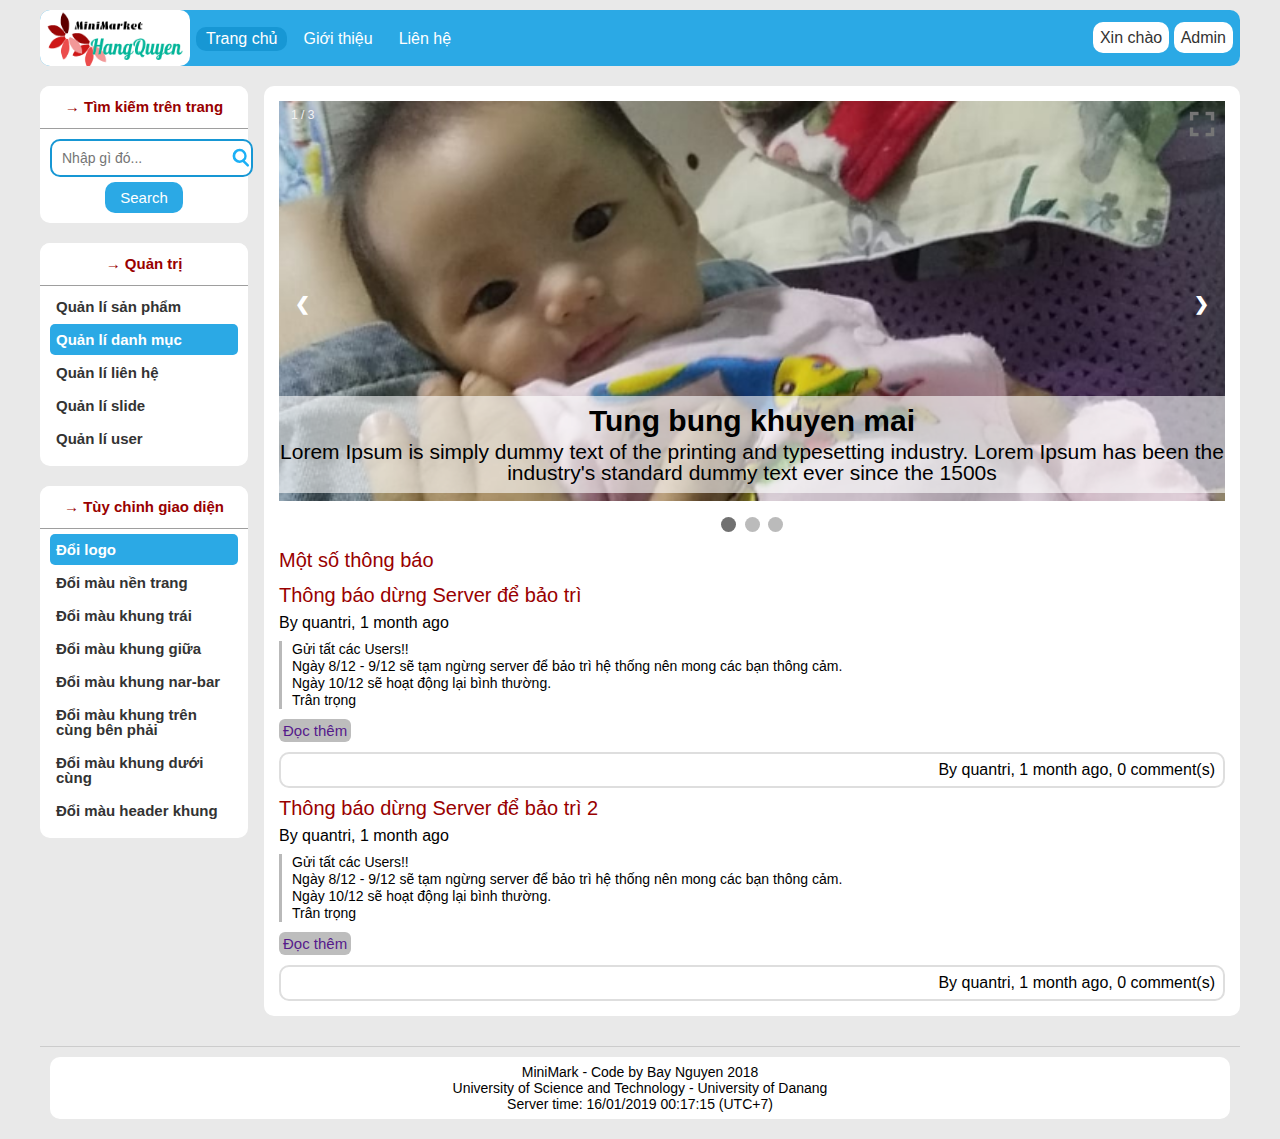
<file: index.html>
<!DOCTYPE html>
<html>
<head>
	<meta charset="utf-8">
	<title>Index</title>
	<meta name="viewport" content="width=device-width, initial-scale=1.0">
	<link rel="stylesheet" type="text/css" href="css/reset_css.css">
	<link rel="stylesheet" type="text/css" href="css/style.css">
	<link rel="stylesheet" type="text/css" href="css/style_index.css">
</head>
<body style="background: #e9e9e9 !important">
	<div class="container">
		<div class="header">
			<div class="nav_bar" style="background: #2ba9e5 !important">
				<a href="#"><img id="img_logo" src="images/logo_public.png" ></a>
				<div id="command_top">
					<a href="#" class="nav_bar_name active_menu">Trang chủ</a>
					<a href="#" class="nav_bar_name">Giới thiệu</a>
					<a href="#" class="nav_bar_name">Liên hệ</a>
				</div>	

				<div id="command_auth">
					<a href="#" class="hello">Xin chào</a>
					<a href="#" class="hello">Admin</a>
				</div>
			</div>
		</div>

		<div class="clr"></div>



		<div class="leftbar">
			<style type="text/css">
				.khung{
					background: white !important;
				}
				.muc_chinh{
					background: white !important;
				}
			</style>


			<!--BEGIN Thanh sidebar tim kiem -->
            <div class="khung">
				<div class="muc_chinh">
					<span>→ Tìm kiếm trên trang</span>
				</div>
				<div class="muc_phu">
					<form class="form_tk">
                        <input type="text" class="txt_field key" placeholder="Nhập gì đó..."/>
                        <input type="submit" value="Search" class="button"/>
                    </form>
				</div>
			</div>
			<!--ENDThanh sidebar tim kiem -->


			<div class="khung">
				<div class="muc_chinh">
					<span>→ Quản trị</span>
				</div>
				<div class="muc_phu">
					<ul>
						<li ><a>Quản lí sản phẩm </a></li>
						<li class="active"><a>Quản lí danh mục</a></li>
						<li><a>Quản lí liên hệ</a></li>
						<li><a>Quản lí slide</a></li>
						<li><a>Quản lí user</a></li>
					</ul>
				</div>
			</div>

			<div class="khung">
				<div class="muc_chinh">
					<span>→ Tùy chỉnh giao diện</span>
				</div>
				<div class="muc_phu">
					<ul>
						<li  class="active"><a>Đổi logo</a></li>
						<li><a>Đổi màu nền trang</a></li>
						<li><a>Đổi màu khung trái</a></li>
						<li><a>Đổi màu khung giữa</a></li>
						<li><a>Đổi màu khung nar-bar</a></li>
						<li><a>Đổi màu khung trên cùng bên phải</a></li>
						<li><a>Đổi màu khung dưới cùng</a></li>
						<li><a>Đổi màu header khung</a></li>
					</ul>
				</div>
			</div>
			
		</div>

		

		<div class="content" style="background: white !important">

			<!-- Slide Index-->

			<style>
				.mySlides {display: none; text-align: center;}
				img {vertical-align: middle;}

				/* Slideshow container */
				.slideshow-container {
					max-width: 1000px;
					position: relative;
					margin: auto;
					background: rgba(0,0,0,0.8);
				}

				/* Next & previous buttons */
				.prev, .next {
					cursor: pointer;
					position: absolute;
					top: 50%;
					width: auto;
					padding: 16px;
					margin-top: -22px;
					color: white;
					font-weight: bold;
					font-size: 18px;
					transition: 0.6s ease;
					border-radius: 0 3px 3px 0;
					user-select: none;
				}

				/* Position the "next button" to the right */
				.next {
					right: 0;
					border-radius: 3px 0 0 3px;
				}

				/* On hover, add a black background color with a little bit see-through */
				.prev:hover, .next:hover {
					background-color: rgba(0,0,0,0.8);
				}

				/* Caption text */
				.text {
							font-size: 21px;
							padding: 10px 0px;
							position: absolute;
							bottom: 8px;
							width: 100%;
							background: rgba(255,255,255,0.6);
							text-align: center;
				}

				.title_slide{
							font-size: 30px;
							font-weight: bold;
				}

				.desc_slide{
					margin-top: 5px;
				}

				.img_slide{
					max-height: 400px;
					min-height: 400px;
					max-width: 100%;
				}

				.full_slide{
							width: 42px;
							position: absolute;
							top: 2px;
							right: 2px;
				}

				/* Number text (1/3 etc) */
				.numbertext {
					color: #f2f2f2;
					font-size: 12px;
					padding: 8px 12px;
					position: absolute;
					top: 0;
				}

				/* The dots/bullets/indicators */
				.dot {
					cursor: pointer;
					height: 15px;
					width: 15px;
					margin: 0 2px;
					background-color: #bbb;
					border-radius: 50%;
					display: inline-block;
					transition: background-color 0.6s ease;
				}

				.active, .dot:hover {
					background-color: #717171;
				}

				/* Fading animation */
				.fade {
					-webkit-animation-name: fade;
					-webkit-animation-duration: 1.5s;
					animation-name: fade;
					animation-duration: 1.5s;
				}

				@-webkit-keyframes fade {
					from {opacity: .4} 
					to {opacity: 1}
				}

				@keyframes fade {
					from {opacity: .4} 
					to {opacity: 1}
				}

				/* On smaller screens, decrease text size */
				@media only screen and (max-width: 300px) {
					.prev, .next,.text {font-size: 11px}
				}
				</style>

				<div class="slideshow-container" id="slideshow">

						<div class="mySlides fade">
									<div class="numbertext">1 / 3</div>
									<img class="img_slide" src="images/sample_1.png" >
									<div class="text">
										<p class="title_slide">Tung bung khuyen mai</p>
											<p class="desc_slide">Lorem Ipsum is simply dummy text of the printing and typesetting industry. Lorem Ipsum has been the industry's standard dummy text ever since the 1500s</p>
									</div>
						</div>

						<div class="mySlides fade">
									<div class="numbertext">2 / 3</div>
									<img class="img_slide" src="images/sample_2.png" >
									<div class="text">
										<p class="title_slide">Tung bung khuyen mai</p>
										<p class="desc_slide">Lorem Ipsum is simply dummy text of the printing and typesetting industry. Lorem Ipsum has been the industry's standard dummy text ever since the 1500s</p>

									</div>
						</div>

						<div class="mySlides fade">
									<div class="numbertext">3 / 3</div>
									<img class="img_slide" src="images/sample_4.jpeg" >
									<div class="text">
										<p class="title_slide">Tung bung khuyen mai</p>
											<p class="desc_slide">Lorem Ipsum is simply dummy text of the printing and typesetting industry. Lorem Ipsum has been the industry's standard dummy text ever since the 1500s</p>
									</div>
						</div>

						<a class="prev" onclick="plusSlides(-1)">&#10094;</a>
						<a class="next" onclick="plusSlides(1)">&#10095;</a>
						<img class="full_slide" src="images/full_icon.png">
						
				</div>

				<br>

				<div style="text-align:center">
							<span class="dot" onclick="currentSlide(1)"></span> 
							<span class="dot" onclick="currentSlide(2)"></span> 
							<span class="dot" onclick="currentSlide(3)"></span> 
				</div>

				<script>

					// var slideIndex = 0;
					// showSlides();

					// function showSlides() {
					//   var i;
					//   var slides = document.getElementsByClassName("mySlides");
					//   for (i = 0; i < slides.length; i++) {
					//     slides[i].style.display = "none"; 
					//   }
					//   slideIndex++;
					//   if (slideIndex > slides.length) {slideIndex = 1} 
					//   slides[slideIndex-1].style.display = "block"; 
					//   setTimeout(showSlides, 100000); // Change image every 2 seconds
					// }

					var slideIndex = 1;
					showSlides(slideIndex);

					// Next/previous controls
					function plusSlides(n) {
						showSlides(slideIndex += n);
					}

					// Thumbnail image controls
					function currentSlide(n) {
						showSlides(slideIndex = n);
					}

					function showSlides(n) {
						var i;
						var slides = document.getElementsByClassName("mySlides");
						var dots = document.getElementsByClassName("dot");
						if (n > slides.length) {slideIndex = 1} 
						if (n < 1) {slideIndex = slides.length}
						for (i = 0; i < slides.length; i++) {
								slides[i].style.display = "none"; 
						}
						for (i = 0; i < dots.length; i++) {
								dots[i].className = dots[i].className.replace(" active", "");
						}
						slides[slideIndex-1].style.display = "block"; 
						dots[slideIndex-1].className += " active";
					}

				</script>
			
			<!-- Slide Index-->

			<h1>Một số thông báo</h1>
			<div class="item_thongbao">
				<p class="ten_thongbao">Thông báo dừng Server để bảo trì</p>
				<p class="tac_gia">By quantri, 1 month ago</p>
				<div class="content_thongbao">
					<p>Gửi tất các Users!!<br>
						Ngày 8/12 - 9/12 sẽ tạm ngừng server để bảo trì hệ thống nên mong các bạn thông cảm. <br>Ngày 10/12 sẽ hoạt động lại bình thường. <br>
					Trân trọng</p>
					<a href="">Đọc thêm</a>
				</div>
				<div class="mota_thongbao">
					<p>By quantri, 1 month ago, 0 comment(s)</p>
				</div>
			</div>

			<div class="item_thongbao">
				<p class="ten_thongbao">Thông báo dừng Server để bảo trì 2</p>
				<p class="tac_gia">By quantri, 1 month ago</p>
				<div class="content_thongbao">
					<p>Gửi tất các Users!!<br>
						Ngày 8/12 - 9/12 sẽ tạm ngừng server để bảo trì hệ thống nên mong các bạn thông cảm. <br>Ngày 10/12 sẽ hoạt động lại bình thường.<br>
					Trân trọng</p>
					<a href="">Đọc thêm</a>
				</div>
				<div class="mota_thongbao">
					<p>By quantri, 1 month ago, 0 comment(s)</p>
				</div>
			</div>


		</div>


		<div class="clr"></div>

		<div class="footer">
			<p style="background: white !important">MiniMark - Code by Bay Nguyen 2018<br>
				University of Science and Technology - University of Danang<br>
				Server time: 16/01/2019 00:17:15 (UTC+7)<br>
			</p>
		</div>


	</div>

</body>
</html>
</file>
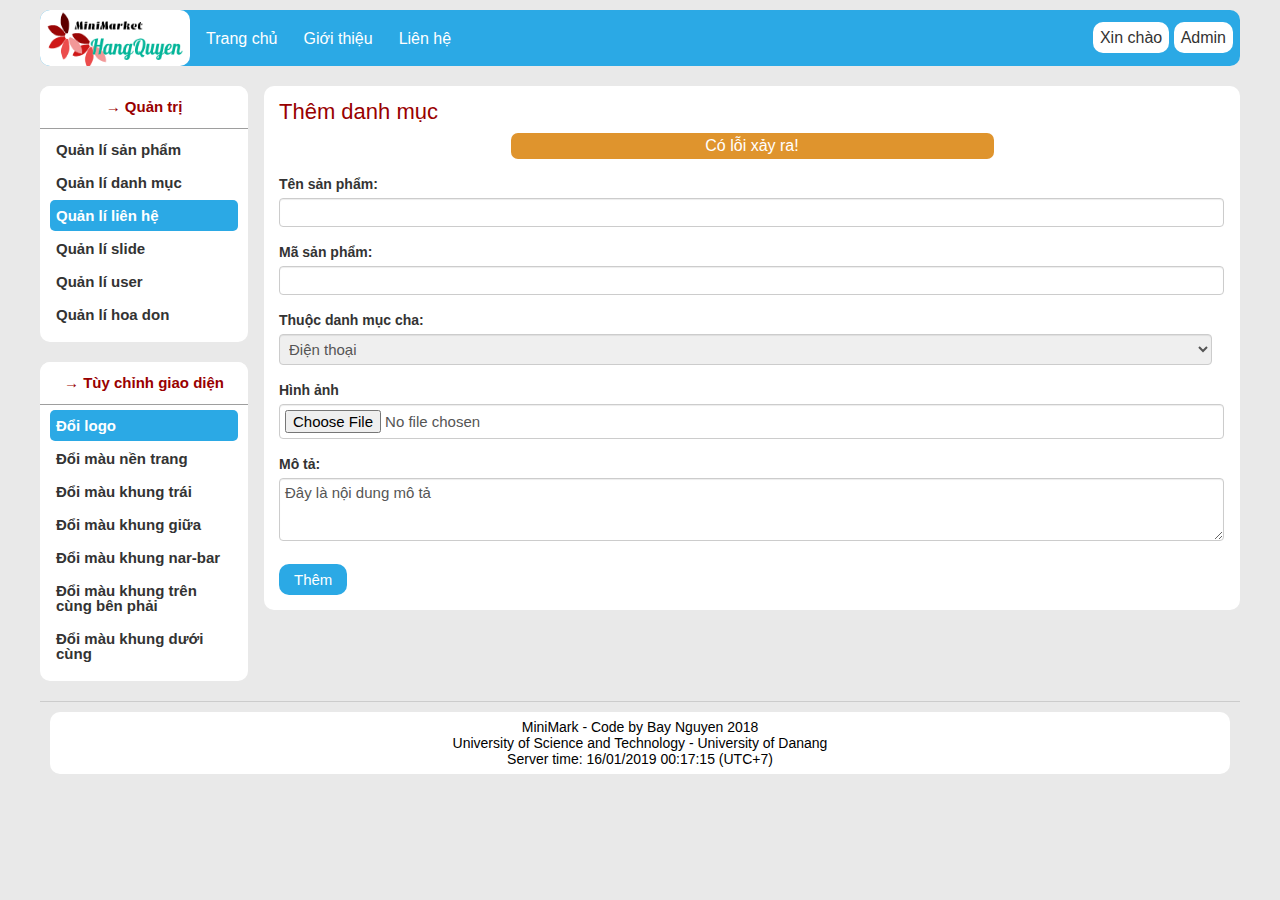
<file: add.html>
<!DOCTYPE html>
<html>
<head>
	<meta charset="utf-8">
	<title>Thêm</title>
	<meta name="viewport" content="width=device-width, initial-scale=1.0">
	<link rel="stylesheet" type="text/css" href="css/reset_css.css">
	<link rel="stylesheet" type="text/css" href="css/style.css">
	<link rel="stylesheet" type="text/css" href="css/style_add.css">
</head>
<body style="background: #e9e9e9 !important">
	<div class="container">
		<div class="header">
			<div class="nav_bar" style="background: #2ba9e5 !important">
				<a href="#"><img id="img_logo" src="images/logo_public.png" ></a>
				<div id="command_top">
					<a href="#" class="nav_bar_name">Trang chủ</a>
					<a href="#" class="nav_bar_name">Giới thiệu</a>
					<a href="#" class="nav_bar_name">Liên hệ</a>
				</div>	

				<div id="command_auth">
					<a href="#" class="hello">Xin chào</a>
					<a href="#" class="hello">Admin</a>
				</div>
			</div>
		</div>

		<!-- <div class="clr"></div> -->

		<div class="leftbar">
			<style type="text/css">
				.khung{
					background: white;
				}
				.muc_chinh{
					background: white;
				}
			</style>

			<div class="khung">
				<div class="muc_chinh">
					<span>→ Quản trị</span>
				</div>
				<div class="muc_phu">
					<ul>
						<li ><a>Quản lí sản phẩm </a></li>
						<li ><a>Quản lí danh mục</a></li>
						<li class="active"><a>Quản lí liên hệ</a></li>
						<li><a>Quản lí slide</a></li>
						<li><a>Quản lí user</a></li>
						<li><a>Quản lí hoa don</a></li>
					</ul>
				</div>
			</div>

			<div class="khung">
				<div class="muc_chinh">
					<span>→ Tùy chỉnh giao diện</span>
				</div>
				<div class="muc_phu">
					<ul>
						<li  class="active"><a>Đổi logo</a></li>
						<li><a>Đổi màu nền trang</a></li>
						<li><a>Đổi màu khung trái</a></li>
						<li><a>Đổi màu khung giữa</a></li>
						<li><a>Đổi màu khung nar-bar</a></li>
						<li><a>Đổi màu khung trên cùng bên phải</a></li>
						<li><a>Đổi màu khung dưới cùng</a></li>
					</ul>
				</div>
			</div>
			
		</div>



		<div class="content" style="background: white">
			<h1>Thêm danh mục</h1>

			<div class="msg">
				<p class="active">Có lỗi xảy ra!</p>
			</div>

			<form>
				<div class="item_data">
					<p>Tên sản phẩm:</p>
					<input type="text" name="tensp" class="txt_field">
				</div>
			
				<div class="item_data">
					<p>Mã sản phẩm:</p>
					<input type="text" name="masp" class="txt_field">
				</div>
		
				<div class="item_data">
					<p>Thuộc danh mục cha:</p>
					<select class="txt_field" name="catparent">
						<option>Điện thoại</option>
						<option>Máy tính bảng</option>
						<option>Laptop</option>
					</select>
				</div>

				<div class="item_data">
					<p>Hình ảnh</p>
					<input type="file" name="hinhanh" class="txt_field">
				</div>

				<div class="item_data">
					<p>Mô tả:</p>
					<textarea name="mota" rows="3" class="txt_field area_field">Đây là nội dung mô tả</textarea> 
				</div>

				<input type="submit" name="submit" value="Thêm" class="button btn_submit">

			</form>


			
		</div>


		<div class="clr"></div>

		<div class="footer" >
			<p style="background: white">MiniMark - Code by Bay Nguyen 2018<br>
				University of Science and Technology - University of Danang<br>
				Server time: 16/01/2019 00:17:15 (UTC+7)<br>
			</p>
		</div>


	</div>

</body>
</html>
</file>
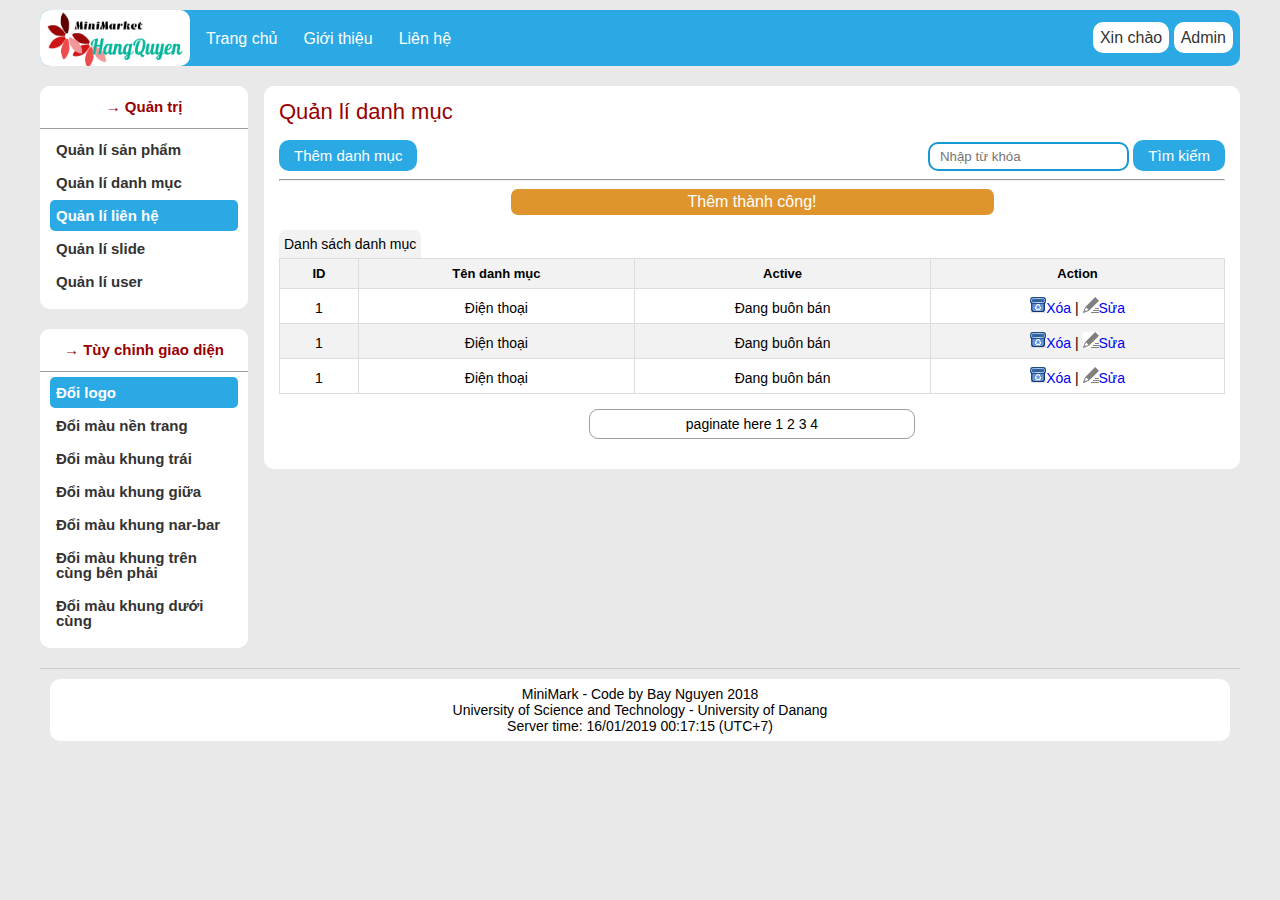
<file: cat.html>
<!DOCTYPE html>
<html>
<head>
	<meta charset="utf-8">
	<title>Quản lí</title>
	<meta name="viewport" content="width=device-width, initial-scale=1.0">
	<link rel="stylesheet" type="text/css" href="css/reset_css.css">
	<link rel="stylesheet" type="text/css" href="css/style.css">
	<link rel="stylesheet" type="text/css" href="css/style_cat.css">
</head>
<body style="background: #e9e9e9 !important">
	<div class="container">
		<div class="header">
			<div class="nav_bar" style="background: #2ba9e5 !important">
				<a href="#"><img id="img_logo" src="images/logo_public.png" ></a>
				<div id="command_top">
					<a href="#" class="nav_bar_name">Trang chủ</a>
					<a href="#" class="nav_bar_name">Giới thiệu</a>
					<a href="#" class="nav_bar_name">Liên hệ</a>
				</div>	

				<div id="command_auth">
					<a href="#" class="hello">Xin chào</a>
					<a href="#" class="hello">Admin</a>
				</div>
			</div>
		</div>

		<!-- <div class="clr"></div> -->

		<div class="leftbar">
			<style type="text/css">
				.khung{
					background: white;
				}
				.muc_chinh{
					background: white;
				}
			</style>

			<div class="khung">
				<div class="muc_chinh">
					<span>→ Quản trị</span>
				</div>
				<div class="muc_phu">
					<ul>
						<li ><a>Quản lí sản phẩm </a></li>
						<li ><a>Quản lí danh mục</a></li>
						<li class="active"><a>Quản lí liên hệ</a></li>
						<li><a>Quản lí slide</a></li>
						<li><a>Quản lí user</a></li>
					</ul>
				</div>
			</div>

			<div class="khung">
				<div class="muc_chinh">
					<span>→ Tùy chỉnh giao diện</span>
				</div>
				<div class="muc_phu">
					<ul>
						<li  class="active"><a>Đổi logo</a></li>
						<li><a>Đổi màu nền trang</a></li>
						<li><a>Đổi màu khung trái</a></li>
						<li><a>Đổi màu khung giữa</a></li>
						<li><a>Đổi màu khung nar-bar</a></li>
						<li><a>Đổi màu khung trên cùng bên phải</a></li>
						<li><a>Đổi màu khung dưới cùng</a></li>
					</ul>
				</div>
			</div>

			
			
		</div>



		<div class="content" style="background: white">
			<h1>Quản lí danh mục</h1>
			<div class="them_and_tk">
				<button class="button btn_them">Thêm danh mục</button>
			
				<form class="search_form">
					<input type="text" placeholder="Nhập từ khóa" name="key_search" class="txt_field">
					<input type="submit" name="submit" class="button" value="Tìm kiếm">
				</form>

			</div>
			
			<hr />


			<div class="msg">
				<p class="active">Thêm thành công!</p>
			</div>


			<div class="header_table">
				Danh sách danh mục
			</div>

			<table border="1">
				<thead>
					<tr>
						<th>ID</th>
						<th>Tên danh mục</th>
						<th>Active</th>
						<th>Action</th>
					</tr>
				</thead>
				<tbody>
					<tr>
						<td>1</td>
						<td>Điện thoại</td>
						<td>Đang buôn bán</td>
						<td>
							<img src="images/del_icon.png"><a href="#">Xóa</a>
							<span class="span_kc">|</span>
							<img src="images/edit_icon.png"><a href="#">Sửa</a>
						</td>
					</tr>
					<tr>
						<td>1</td>
						<td>Điện thoại</td>
						<td>Đang buôn bán</td>
						<td>
							<img src="images/del_icon.png"><a href="#">Xóa</a>
							<span class="span_kc">|</span>
							<img src="images/edit_icon.png"><a href="#">Sửa</a>
						</td>
					</tr>
					<tr>
						<td>1</td>
						<td>Điện thoại</td>
						<td>Đang buôn bán</td>
						<td>
							<img src="images/del_icon.png"><a href="#">Xóa</a>
							<span class="span_kc">|</span>
							<img src="images/edit_icon.png"><a href="#">Sửa</a>
						</td>
					</tr>
				</tbody>
			</table>

			<div class="phan_trang">
				paginate here 1  2  3  4
			</div>
			
			
		</div>


		<div class="clr"></div>

		<div class="footer">
			<p style="background: white">MiniMark - Code by Bay Nguyen 2018<br>
				University of Science and Technology - University of Danang<br>
				Server time: 16/01/2019 00:17:15 (UTC+7)<br>
			</p>
		</div>


	</div>

</body>
</html>
</file>
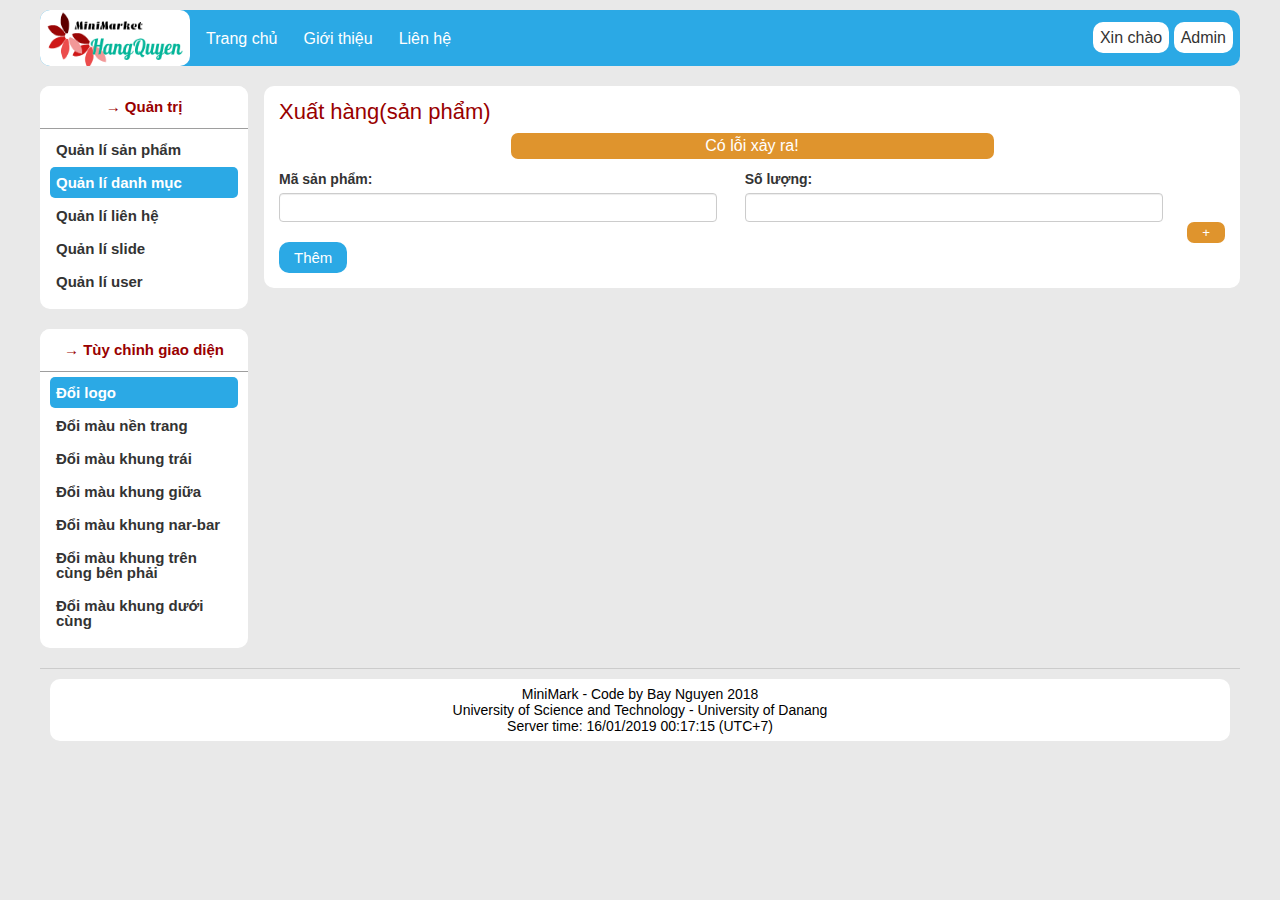
<file: export_product.html>
<!DOCTYPE html>
<html>
<head>
	<meta charset="utf-8">
	<title>Export</title>
	<meta name="viewport" content="width=device-width, initial-scale=1.0">
	<link rel="stylesheet" type="text/css" href="css/reset_css.css">
	<link rel="stylesheet" type="text/css" href="css/style.css">
	<link rel="stylesheet" type="text/css" href="css/style_export.css">
</head>
<body style="background: #e9e9e9 !important">
	<div class="container">
		<div class="header">
			<div class="nav_bar" style="background: #2ba9e5 !important">
				<a href="#"><img id="img_logo" src="images/logo_public.png" ></a>
				<div id="command_top">
					<a href="#" class="nav_bar_name">Trang chủ</a>
					<a href="#" class="nav_bar_name">Giới thiệu</a>
					<a href="#" class="nav_bar_name">Liên hệ</a>
				</div>	

				<div id="command_auth">
					<a href="#" class="hello">Xin chào</a>
					<a href="#" class="hello">Admin</a>
				</div>
			</div>
		</div>

		<!-- <div class="clr"></div> -->

		<div class="leftbar">
			<style type="text/css">
				.khung{
					background: white;
				}
				.muc_chinh{
					background: white;
				}
			</style>


			<div class="khung">
				<div class="muc_chinh">
					<span>→ Quản trị</span>
				</div>
				<div class="muc_phu">
					<ul>
						<li ><a>Quản lí sản phẩm </a></li>
						<li class="active" ><a>Quản lí danh mục</a></li>
						<li ><a>Quản lí liên hệ</a></li>
						<li><a>Quản lí slide</a></li>
						<li><a>Quản lí user</a></li>
					</ul>
				</div>
			</div>

			<div class="khung">
				<div class="muc_chinh">
					<span>→ Tùy chỉnh giao diện</span>
				</div>
				<div class="muc_phu">
					<ul>
						<li  class="active"><a>Đổi logo</a></li>
						<li><a>Đổi màu nền trang</a></li>
						<li><a>Đổi màu khung trái</a></li>
						<li><a>Đổi màu khung giữa</a></li>
						<li><a>Đổi màu khung nar-bar</a></li>
						<li><a>Đổi màu khung trên cùng bên phải</a></li>
						<li><a>Đổi màu khung dưới cùng</a></li>
					</ul>
				</div>
			</div>

			
			
		</div>



		<div class="content"  style="background: white">
			<h1>Xuất hàng(sản phẩm)</h1>

			<div class="msg">
				<p class="active">Có lỗi xảy ra!</p>
			</div>

			<form>
				<div class="mot_sp">
					<div class="div_ma">
						<p class="label_input">Mã sản phẩm:</p>
						<input type="number" name="masp" class="txt_field_haft">
					</div>
				
					<div class="div_soluong">
						<p class="label_input">Số lượng:</p>
						<input type="number" name="soluong" class="txt_field_haft">
					</div>

				</div>

				<!-- <div class="clr"></div> -->
		
				
				<button class="btn_them_export">+</button>
				
				

				<input type="submit" name="submit" value="Thêm" class="button btn_submit">

			</form>


			
		</div>


		<div class="clr"></div>

		<div class="footer" >
			<p style="background: white">MiniMark - Code by Bay Nguyen 2018<br>
				University of Science and Technology - University of Danang<br>
				Server time: 16/01/2019 00:17:15 (UTC+7)<br>
			</p>
		</div>


	</div>

</body>
</html>
</file>
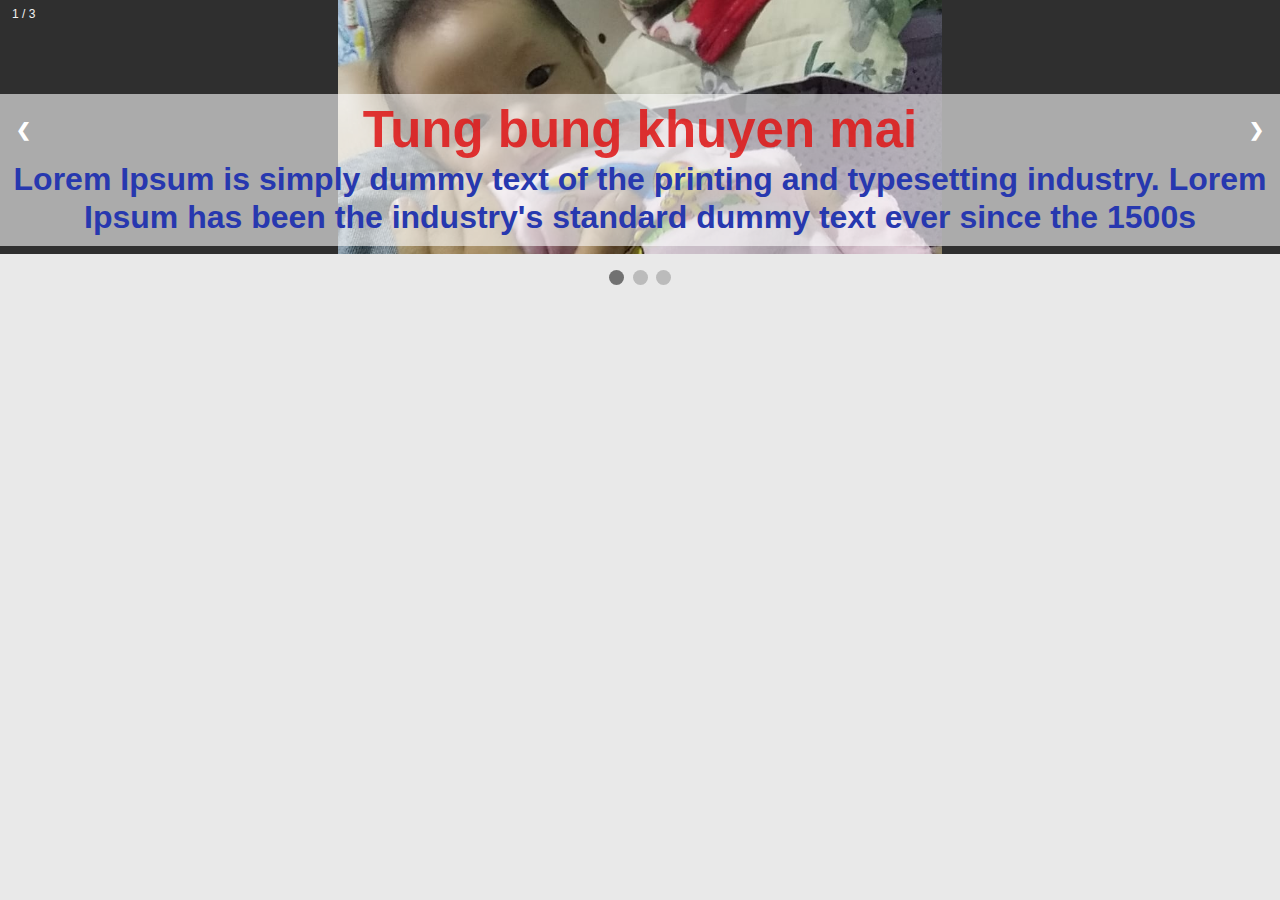
<file: full_slide.html>
<!DOCTYPE html>
<html>
<head>
	<title>Full_slide</title>
	<meta name="viewport" content="width=device-width, initial-scale=1.0">
	<link rel="stylesheet" type="text/css" href="css/reset_css.css">
</head>
<body>

<style>
				body{
					/*font-family: verdana,arial,sans-serif;*/
					font-family: Helvetica Neue, Helvetica, Arial, sans-serif;
					/*color: #333;*/
					font-weight: 300;
				    margin: 0 auto;
				    background: #e9e9e9;
				}
				.mySlides {display: none; text-align: center;}
				img {vertical-align: middle;}

				/* Slideshow container */
				.slideshow-container {
				  position: relative;
				  margin: auto;
				  background: rgba(0,0,0,0.8);
				}

				/* Next & previous buttons */
				.prev, .next {
				  cursor: pointer;
				  position: absolute;
				  top: 50%;
				  width: auto;
				  padding: 16px;
				  margin-top: -22px;
				  color: white;
				  font-weight: bold;
				  font-size: 18px;
				  transition: 0.6s ease;
				  border-radius: 0 3px 3px 0;
				  user-select: none;
				}

				/* Position the "next button" to the right */
				.next {
				  right: 0;
				  border-radius: 3px 0 0 3px;
				}

				/* On hover, add a black background color with a little bit see-through */
				.prev:hover, .next:hover {
				  background-color: rgba(0,0,0,0.8);
				}

				/* Caption text */
				.text {
					    font-size: 32px;
					    padding: 10px 0px;
					    position: absolute;
					    bottom: 8px;
					    width: 100%;
					    background: rgba(255,255,255,0.6);
					    text-align: center;
				}

				.title_slide{
					    font-size: 51px;
    					font-weight: bold;
    					color: #de1919e0
				}

				.desc_slide{
					margin-top: 5px;
				    font-weight: bold;
				    line-height: 38px;
				    color: #2738af;
				}

				.img_slide{
					height: -webkit-fill-available;
					max-width: 100%;
				}

				/* Number text (1/3 etc) */
				.numbertext {
				  color: #f2f2f2;
				  font-size: 12px;
				  padding: 8px 12px;
				  position: absolute;
				  top: 0;
				}

				/* The dots/bullets/indicators */
				.dot {
				  cursor: pointer;
				  height: 15px;
				  width: 15px;
				  margin: 0 2px;
				  background-color: #bbb;
				  border-radius: 50%;
				  display: inline-block;
				  transition: background-color 0.6s ease;
				}

				.active, .dot:hover {
				  background-color: #717171;
				}

				/* Fading animation */
				.fade {
				  -webkit-animation-name: fade;
				  -webkit-animation-duration: 1.5s;
				  animation-name: fade;
				  animation-duration: 1.5s;
				}

				@-webkit-keyframes fade {
				  from {opacity: .4} 
				  to {opacity: 1}
				}

				@keyframes fade {
				  from {opacity: .4} 
				  to {opacity: 1}
				}

				/* On smaller screens, decrease text size */
				@media only screen and (max-width: 300px) {
				  .prev, .next,.text {font-size: 11px}
				}
				</style>

				<div class="slideshow-container" id="slideshow">

					  <div class="mySlides fade">
					        <div class="numbertext">1 / 3</div>
					        <img class="img_slide" src="images/sample_1.png" >
					        <div class="text">
					        	<p class="title_slide">Tung bung khuyen mai</p>
					            <p class="desc_slide">Lorem Ipsum is simply dummy text of the printing and typesetting industry. Lorem Ipsum has been the industry's standard dummy text ever since the 1500s</p>
					        </div>
					  </div>

					  <div class="mySlides fade">
					        <div class="numbertext">2 / 3</div>
					        <img class="img_slide" src="images/sample_2.png" >
					        <div class="text">
					        	<p class="title_slide">Tung bung khuyen mai</p>
					        	<p class="desc_slide">Lorem Ipsum is simply dummy text of the printing and typesetting industry. Lorem Ipsum has been the industry's standard dummy text ever since the 1500s</p>

					        </div>
					  </div>

					  <div class="mySlides fade">
					        <div class="numbertext">3 / 3</div>
					        <img class="img_slide" src="images/sample_4.jpeg" >
					        <div class="text">
					        	<p class="title_slide">Tung bung khuyen mai</p>
					            <p class="desc_slide">Lorem Ipsum is simply dummy text of the printing and typesetting industry. Lorem Ipsum has been the industry's standard dummy text ever since the 1500s</p>
					        </div>
					  </div>

					  <a class="prev" onclick="plusSlides(-1)">&#10094;</a>
					  <a class="next" onclick="plusSlides(1)">&#10095;</a>

				</div>

				<br>

				<div style="text-align:center">
				      <span class="dot" onclick="currentSlide(1)"></span> 
				      <span class="dot" onclick="currentSlide(2)"></span> 
				      <span class="dot" onclick="currentSlide(3)"></span> 
				</div>

				<script>
					var slideIndex = 1;
					showSlides(slideIndex);

					// Next/previous controls
					function plusSlides(n) {
					  showSlides(slideIndex += n);
					}

					// Thumbnail image controls
					function currentSlide(n) {
					  showSlides(slideIndex = n);
					}

					function showSlides(n) {
					  var i;
					  var slides = document.getElementsByClassName("mySlides");
					  var dots = document.getElementsByClassName("dot");
					  if (n > slides.length) {slideIndex = 1} 
					  if (n < 1) {slideIndex = slides.length}
					  for (i = 0; i < slides.length; i++) {
					      slides[i].style.display = "none"; 
					  }
					  for (i = 0; i < dots.length; i++) {
					      dots[i].className = dots[i].className.replace(" active", "");
					  }
					  slides[slideIndex-1].style.display = "block"; 
					  dots[slideIndex-1].className += " active";
					}

				</script>

</body>
</html>
</file>
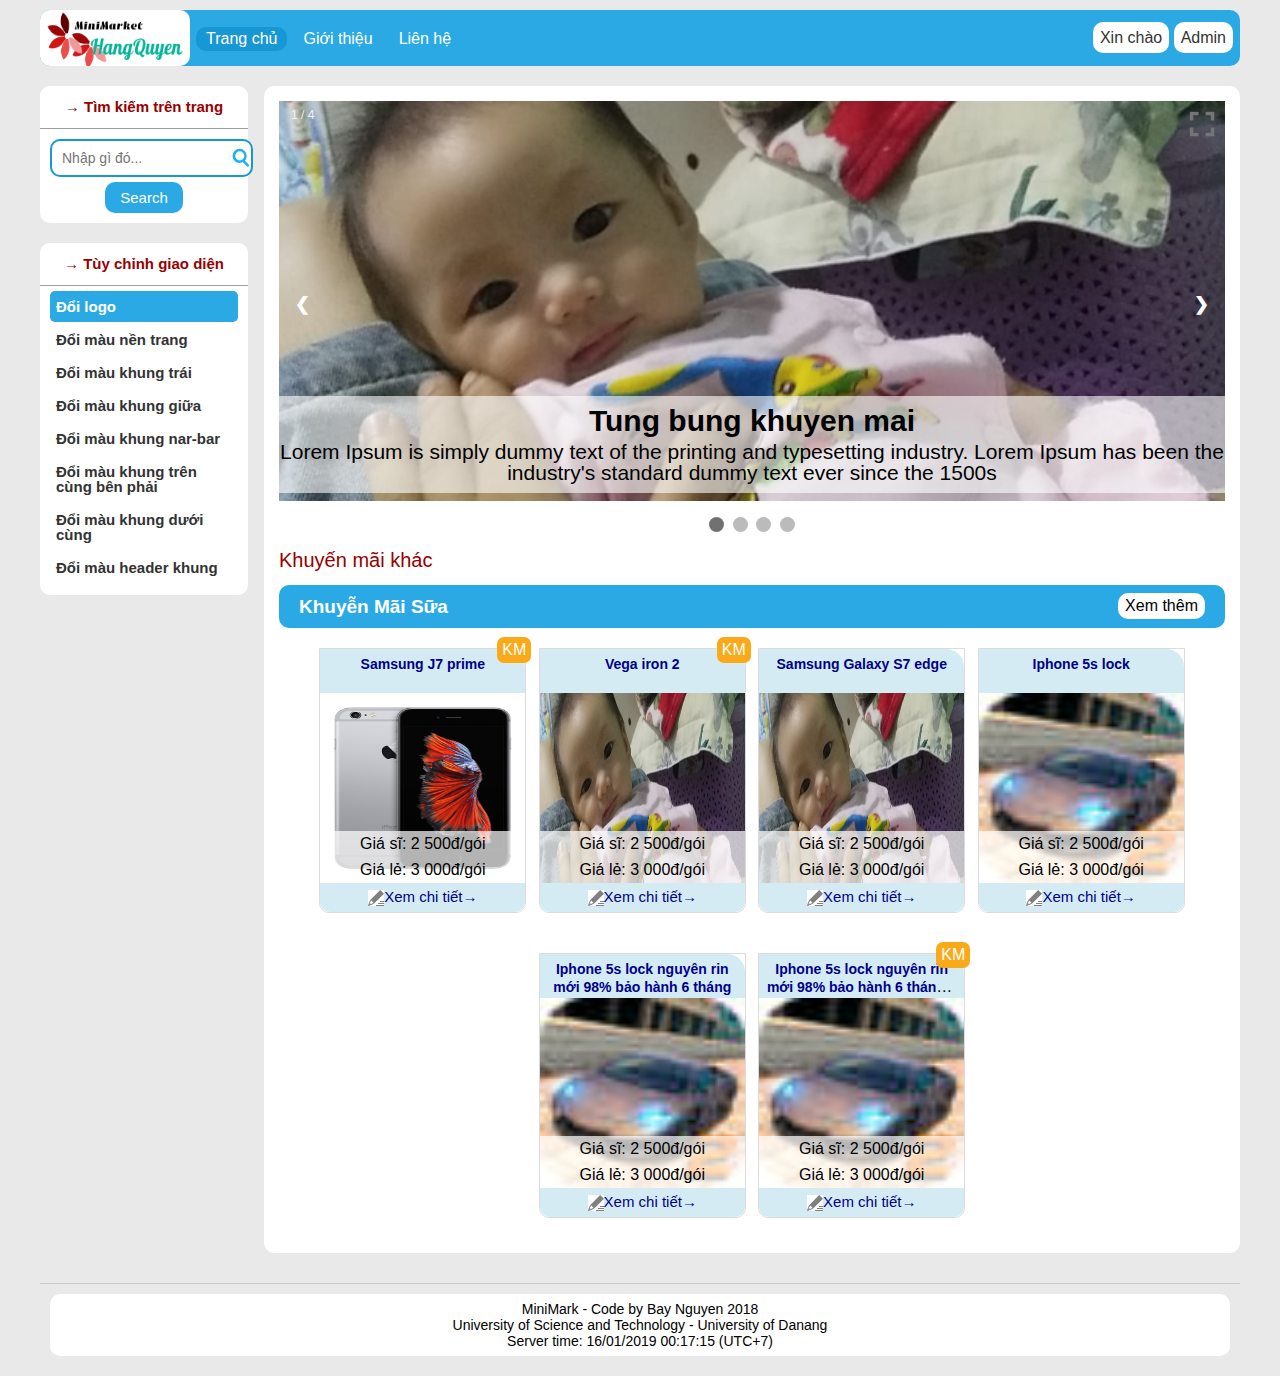
<file: indexNhomSp.html>
<!DOCTYPE html>
<html>
<head>
	<meta charset="utf-8">
	<title>Index Nhom sp</title>
	<meta name="viewport" content="width=device-width, initial-scale=1.0">
	<link rel="stylesheet" type="text/css" href="css/reset_css.css">
	<link rel="stylesheet" type="text/css" href="css/style.css">
	<link rel="stylesheet" type="text/css" href="css/style_index.css">
</head>
<body style="background: #e9e9e9 !important">
	<div class="container">
		<div class="header">
			<div class="nav_bar" style="background: #2ba9e5 !important">
				<a href="#"><img id="img_logo" src="images/logo_public.png" ></a>
				<div id="command_top">
					<a href="#" class="nav_bar_name active_menu">Trang chủ</a>
					<a href="#" class="nav_bar_name">Giới thiệu</a>
					<a href="#" class="nav_bar_name">Liên hệ</a>
				</div>	

				<div id="command_auth">
					<a href="#" class="hello">Xin chào</a>
					<a href="#" class="hello">Admin</a>
				</div>
			</div>
		</div>

		<div class="clr"></div>



		<div class="leftbar">
			<style type="text/css">
				.khung{
					background: white !important;
				}
				.muc_chinh{
					background: white !important;
				}
			</style>


			<!--BEGIN Thanh sidebar tim kiem -->
            <div class="khung">
				<div class="muc_chinh">
					<span>→ Tìm kiếm trên trang</span>
				</div>
				<div class="muc_phu">
					<form class="form_tk">
                        <input type="text" class="txt_field key" placeholder="Nhập gì đó..."/>
                        <input type="submit" value="Search" class="button"/>
                    </form>
				</div>
			</div>
			<!--ENDThanh sidebar tim kiem -->


			<div class="khung">
				<div class="muc_chinh">
					<span>→ Tùy chỉnh giao diện</span>
				</div>
				<div class="muc_phu">
					<ul>
						<li class="active"><a href="#">Đổi logo</a></li>
						<li><a href="#">Đổi màu nền trang</a></li>
						<li><a href="#">Đổi màu khung trái</a></li>
						<li><a href="#">Đổi màu khung giữa</a></li>
						<li><a href="#">Đổi màu khung nar-bar</a></li>
						<li><a href="#">Đổi màu khung trên cùng bên phải</a></li>
						<li><a href="#">Đổi màu khung dưới cùng</a></li>
						<li><a href="#">Đổi màu header khung</a></li>
					</ul>
				</div>
			</div>

			
			
		</div>

		

		<div class="content" style="background: white !important">

			<!-- Slide Index-->
				<div class="slideshow-container" id="slideshow">

						<div class="mySlides fade">
									<div class="numbertext">1 / 4</div>
									<img class="img_slide" src="images/sample_1.png" >
									<div class="text">
										<p class="title_slide">Tung bung khuyen mai</p>
											<p class="desc_slide">Lorem Ipsum is simply dummy text of the printing and typesetting industry. Lorem Ipsum has been the industry's standard dummy text ever since the 1500s</p>
									</div>
						</div>

						<div class="mySlides fade">
									<div class="numbertext">2 / 4</div>
									<img class="img_slide" src="images/sample_2.png" >
									<div class="text">
										<p class="title_slide">Tung bung khuyen mai</p>
										<p class="desc_slide">Lorem Ipsum is simply dummy text of the printing and typesetting industry. Lorem Ipsum has been the industry's standard dummy text ever since the 1500s</p>

									</div>
						</div>

						<div class="mySlides fade">
									<div class="numbertext">3 / 4</div>
									<img class="img_slide" src="images/sample_3.jpg" >
									<div class="text">
										<p class="title_slide">Tung bung khuyen mai</p>
											<p class="desc_slide">Lorem Ipsum is simply dummy text of the printing and typesetting industry. Lorem Ipsum has been the industry's standard dummy text ever since the 1500s</p>
									</div>
						</div>

						<div class="mySlides fade">
							<div class="numbertext">4 / 3</div>
							<img class="img_slide" src="images/sample_4.jpeg" >
							<div class="text">
								<p class="title_slide">Tung bung khuyen mai</p>
									<p class="desc_slide">Lorem Ipsum is simply dummy text of the printing and typesetting industry. Lorem Ipsum has been the industry's standard dummy text ever since the 1500s</p>
							</div>
				</div>

						<a class="prev" onclick="plusSlides(-1)">&#10094;</a>
						<a class="next" onclick="plusSlides(1)">&#10095;</a>
						<img class="full_slide" src="images/full_icon.png">
						
				</div>

				<br>

				<div style="text-align:center">
							<span class="dot" onclick="currentSlide(1)"></span> 
							<span class="dot" onclick="currentSlide(2)"></span> 
							<span class="dot" onclick="currentSlide(3)"></span> 
							<span class="dot" onclick="currentSlide(4)"></span> 
				</div>

				<script>

					// var slideIndex = 0;
					// showSlides();

					// function showSlides() {
					//   var i;
					//   var slides = document.getElementsByClassName("mySlides");
					//   for (i = 0; i < slides.length; i++) {
					//     slides[i].style.display = "none"; 
					//   }
					//   slideIndex++;
					//   if (slideIndex > slides.length) {slideIndex = 1} 
					//   slides[slideIndex-1].style.display = "block"; 
					//   setTimeout(showSlides, 100000); // Change image every 2 seconds
					// }

					var slideIndex = 1;
					showSlides(slideIndex);

					// Next/previous controls
					function plusSlides(n) {
						showSlides(slideIndex += n);
					}

					// Thumbnail image controls
					function currentSlide(n) {
						showSlides(slideIndex = n);
					}

					function showSlides(n) {
						var i;
						var slides = document.getElementsByClassName("mySlides");
						var dots = document.getElementsByClassName("dot");
						if (n > slides.length) {slideIndex = 1} 
						if (n < 1) {slideIndex = slides.length}
						for (i = 0; i < slides.length; i++) {
								slides[i].style.display = "none"; 
						}
						for (i = 0; i < dots.length; i++) {
								dots[i].className = dots[i].className.replace(" active", "");
						}
						slides[slideIndex-1].style.display = "block"; 
						dots[slideIndex-1].className += " active";
					}

				</script>
			
			<!-- Slide Index-->

			<h1>Khuyến mãi khác</h1>

			<!-- BEGIN Nhóm san pham index-->
			<div class="mot_nhom_sp">
					<div class="nav_bar1">
							<p class="nav_bar_name1">Khuyễn mãi sữa</p>
							<a class="btn_xem_them">Xem thêm</a>
						</div>

				<div class="khung1">
					<span class="item_km">KM</span>
					<div class="muc_chinh1">
						<span class="ten_sp" title="Samsung J7 prime">Samsung J7 prime</span>
						
					</div>

					<div class="muc_phu1">
						<img id="img_sp" src="images/sample_2.png" />
						<p class="price_sp_le"><span>Giá lẻ: </span>3 000đ/gói</p>
						<p class="price_sp_si"><span>Giá sĩ: </span>2 500đ/gói</p>
					    <p class="mota_km">
							-Mua 1 bao 32 gói tặng 1 ly thủy tinh<br>
							-Giảm giá còn 2000đ/hộp nếu mua sĩ
						</p>
					</div>
					<div class="muc_duoi1">
						<!-- <img src="images/del_icon.png"><a class="xoa" href="#">Xóa</a>
						<span class="span_kc">|</span> -->
						<img src="images/edit_icon.png"><a class="chitiet" href="#">Xem chi tiết→</a>
						
					</div>
				</div>
	
				<div class="khung1">
					<span class="item_km">KM</span>
					<div class="muc_chinh1">
						<span class="ten_sp" title="Vega iron 2">Vega iron 2</span>
					</div>
					<div class="muc_phu1">
						<img src="images/sample_1.png" />
						<p class="price_sp_le"><span>Giá lẻ: </span>3 000đ/gói</p>
						<p class="price_sp_si"><span>Giá sĩ: </span>2 500đ/gói</p>
						<p class="mota_km">
								- Giảms giá khi mua hai lock<br>
								- Mua sĩ Giảm giá còn 4000đ/hộp
						</p>
					</div>
					<div class="muc_duoi1">
						<img src="images/edit_icon.png"><a class="chitiet" href="#">Xem chi tiết→</a>
					</div>
				</div>
	
				<div class="khung1">
					<div class="muc_chinh1">
						<span  class="ten_sp"title="Samsung Galaxy S7 edge">Samsung Galaxy S7 edge</span>
					</div>
					<div class="muc_phu1">
						<img src="images/sample_1.png" />
						<p class="price_sp_le"><span>Giá lẻ: </span>3 000đ/gói</p>
						<p class="price_sp_si"><span>Giá sĩ: </span>2 500đ/gói</p>
					</div>
					<div class="muc_duoi1">
					    <img src="images/edit_icon.png"><a class="chitiet" href="#">Xem chi tiết→</a>
					</div>
				</div>
	
				<div class="khung1">
					<div class="muc_chinh1">
						<span class="ten_sp" title="Iphone 5s lock">Iphone 5s lock</span>
					</div>
					<div class="muc_phu1">
						<img src="images/sample_4.jpeg" />
						<p class="price_sp_le"><span>Giá lẻ: </span>3 000đ/gói</p>
						<p class="price_sp_si"><span>Giá sĩ: </span>2 500đ/gói</p>
					</div>
					<div class="muc_duoi1">
						<img src="images/edit_icon.png"><a class="chitiet" href="#">Xem chi tiết→</a>
					</div>
				</div>

				<div class="khung1">
					<div class="muc_chinh1">
						<span class="ten_sp" title="Iphone 5s lock nguyên rin mới 98% bảo hành 6 tháng">Iphone 5s lock nguyên rin mới 98% bảo hành 6 tháng</span>
					</div>
					<div class="muc_phu1">
						<img src="images/sample_4.jpeg" />
						<p class="price_sp_le"><span>Giá lẻ: </span>3 000đ/gói</p>
						<p class="price_sp_si"><span>Giá sĩ: </span>2 500đ/gói</p>
					</div>
					<div class="muc_duoi1">
						<img src="images/edit_icon.png"><a class="chitiet" href="#">Xem chi tiết→</a>
					</div>
				</div>

				<div class="khung1">
					<span class="item_km">KM</span>

					<div class="muc_chinh1">
						<span class="ten_sp" title="Iphone 5s lock nguyên rin mới 98% bảo hành 6 tháng 1 đỏi một">Iphone 5s lock nguyên rin mới 98% bảo hành 6 tháng 1 đỏi một</span>
					</div>
					<div class="muc_phu1">
						<img src="images/sample_4.jpeg" />
						<p class="price_sp_le"><span>Giá lẻ: </span>3 000đ/gói</p>
						<p class="price_sp_si"><span>Giá sĩ: </span>2 500đ/gói</p>
					</div>
					<div class="muc_duoi1">
						<img src="images/edit_icon.png"><a class="chitiet" href="#">Xem chi tiết→</a>
					</div>
				</div>
			</div>
			<!-- END Nhóm san pham index-->


			
			</div>


		</div>


		<div class="clr"></div>

		<div class="footer">
			<p style="background: white !important">MiniMark - Code by Bay Nguyen 2018<br>
				University of Science and Technology - University of Danang<br>
				Server time: 16/01/2019 00:17:15 (UTC+7)<br>
			</p>
		</div>


	</div>

</body>
</html>
</file>
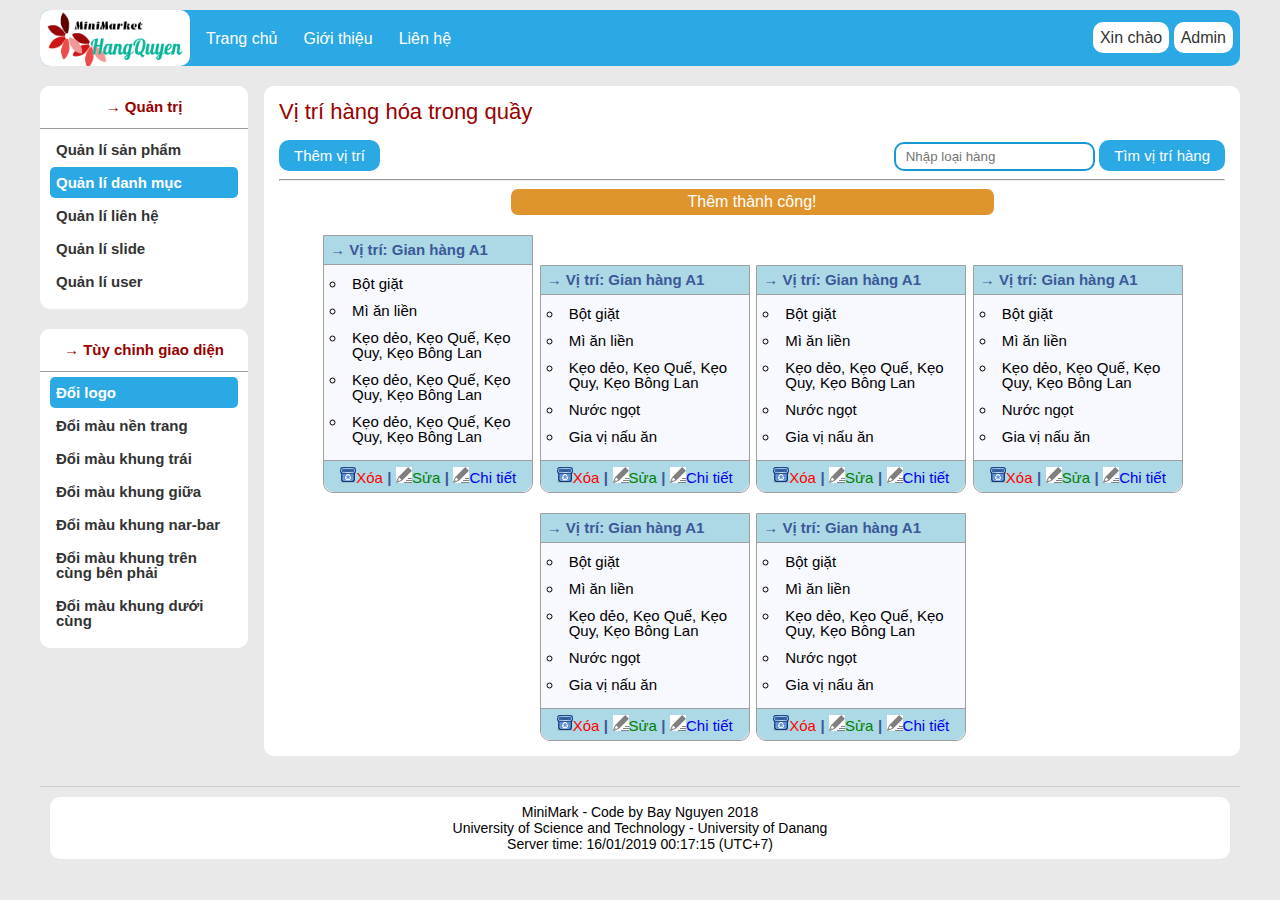
<file: position_product.html>
<!DOCTYPE html>
<html>
<head>
	<meta charset="utf-8">
	<title>Ví trí hàng hóa</title>
	<meta name="viewport" content="width=device-width, initial-scale=1.0">
	<link rel="stylesheet" type="text/css" href="css/reset_css.css">
	<link rel="stylesheet" type="text/css" href="css/style.css">
	<link rel="stylesheet" type="text/css" href="css/style_position_product.css">
</head>
<body style="background: #e9e9e9 !important">
	<div class="container">
		<div class="header">
			<div class="nav_bar" style="background: #2ba9e5 !important">
				<a href="#"><img id="img_logo" src="images/logo_public.png" ></a>
				<div id="command_top">
					<a href="#" class="nav_bar_name">Trang chủ</a>
					<a href="#" class="nav_bar_name">Giới thiệu</a>
					<a href="#" class="nav_bar_name">Liên hệ</a>
				</div>	

				<div id="command_auth">
					<a href="#" class="hello">Xin chào</a>
					<a href="#" class="hello">Admin</a>
				</div>
			</div>
		</div>

		<div class="clr"></div>

		<div class="leftbar">
			<style type="text/css">
				.khung{
					background: white;
				}
				.muc_chinh{
					background: white;
				}
			</style>

			<div class="khung">
				<div class="muc_chinh">
					<span>→ Quản trị</span>
				</div>
				<div class="muc_phu">
					<ul>
						<li ><a>Quản lí sản phẩm </a></li>
						<li class="active"><a>Quản lí danh mục</a></li>
						<li><a>Quản lí liên hệ</a></li>
						<li><a>Quản lí slide</a></li>
						<li><a>Quản lí user</a></li>
					</ul>
				</div>
			</div>

			<div class="khung">
				<div class="muc_chinh">
					<span>→ Tùy chỉnh giao diện</span>
				</div>
				<div class="muc_phu">
					<ul>
						<li class="active"><a>Đổi logo</a></li>
						<li><a>Đổi màu nền trang</a></li>
						<li><a>Đổi màu khung trái</a></li>
						<li><a>Đổi màu khung giữa</a></li>
						<li><a>Đổi màu khung nar-bar</a></li>
						<li><a>Đổi màu khung trên cùng bên phải</a></li>
						<li><a>Đổi màu khung dưới cùng</a></li>
					</ul>
				</div>
			</div>
			
		</div>



		<div class="content" style="background: white">

			<h1>Vị trí hàng hóa trong quầy</h1>
			<div class="them_and_tk">
				<button class="button btn_them">Thêm vị trí</button>
			
				<form class="search_form">
					<input type="text" placeholder="Nhập loại hàng" name="key_search" class="txt_field">
					<input type="submit" name="submit" class="button" value="Tìm vị trí hàng">
				</form>

			</div>
			
			<hr />


			<div class="msg">
				<p class="active">Thêm thành công!</p>
			</div>

			<div class="container_vitri">

				<div class="khung1">
					<div class="muc_chinh1">
						<span>→ Vị trí: Gian hàng A1</span>
					</div>
					<div class="muc_phu1">
						<ul>
							<li ><a>Bột giặt </a></li>
							<li class="active1"><a>Mì ăn liền</a></li>
							<li><a>Kẹo dẻo, Kẹo Quế, Kẹo Quy, Kẹo Bông Lan</a></li>
							<li><a>Kẹo dẻo, Kẹo Quế, Kẹo Quy, Kẹo Bông Lan</a></li>
							<li><a>Kẹo dẻo, Kẹo Quế, Kẹo Quy, Kẹo Bông Lan</a></li>

						</ul>
					</div>
					<div class="muc_duoi1">
						<!-- <span>→ Vị trí: A1</span> -->
						<img src="images/del_icon.png"><a class="xoa" href="#">Xóa</a>
						<span class="span_kc">|</span>
						<img src="images/edit_icon.png"><a class="sua" href="#">Sửa</a>
						<span class="span_kc">|</span>
						<img src="images/edit_icon.png"><a class="chitiet" href="#">Chi tiết</a>
					</div>
				</div>

				<div class="khung1">
					<div class="muc_chinh1">
						<span>→ Vị trí: Gian hàng A1</span>
					</div>
					<div class="muc_phu1">
						<ul>
							<li ><a>Bột giặt </a></li>
							<li class="active1"><a>Mì ăn liền</a></li>
							<li><a>Kẹo dẻo, Kẹo Quế, Kẹo Quy, Kẹo Bông Lan</a></li>
							<li><a>Nước ngọt</a></li>
							<li><a>Gia vị nấu ăn</a></li>
						</ul>
					</div>
					<div class="muc_duoi1">
						<!-- <span>→ Vị trí: A1</span> -->
						<img src="images/del_icon.png"><a class="xoa" href="#">Xóa</a>
						<span class="span_kc">|</span>
						<img src="images/edit_icon.png"><a class="sua" href="#">Sửa</a>
						<span class="span_kc">|</span>
						<img src="images/edit_icon.png"><a class="chitiet" href="#">Chi tiết</a>
					</div>
				</div>

				<div class="khung1">
					<div class="muc_chinh1">
						<span>→ Vị trí: Gian hàng A1</span>
					</div>
					<div class="muc_phu1">
						<ul>
							<li ><a>Bột giặt </a></li>
							<li class="active1"><a>Mì ăn liền</a></li>
							<li><a>Kẹo dẻo, Kẹo Quế, Kẹo Quy, Kẹo Bông Lan</a></li>
							<li><a>Nước ngọt</a></li>
							<li><a>Gia vị nấu ăn</a></li>
						</ul>
					</div>
					<div class="muc_duoi1">
						<!-- <span>→ Vị trí: A1</span> -->
						<img src="images/del_icon.png"><a class="xoa" href="#">Xóa</a>
						<span class="span_kc">|</span>
						<img src="images/edit_icon.png"><a class="sua" href="#">Sửa</a>
						<span class="span_kc">|</span>
						<img src="images/edit_icon.png"><a class="chitiet" href="#">Chi tiết</a>
					</div>
				</div>

				<div class="khung1">
					<div class="muc_chinh1">
						<span>→ Vị trí: Gian hàng A1</span>
					</div>
					<div class="muc_phu1">
						<ul>
							<li ><a>Bột giặt </a></li>
							<li class="active1"><a>Mì ăn liền</a></li>
							<li><a>Kẹo dẻo, Kẹo Quế, Kẹo Quy, Kẹo Bông Lan</a></li>
							<li><a>Nước ngọt</a></li>
							<li><a>Gia vị nấu ăn</a></li>
						</ul>
					</div>
					<div class="muc_duoi1">
						<!-- <span>→ Vị trí: A1</span> -->
						<img src="images/del_icon.png"><a class="xoa" href="#">Xóa</a>
						<span class="span_kc">|</span>
						<img src="images/edit_icon.png"><a class="sua" href="#">Sửa</a>
						<span class="span_kc">|</span>
						<img src="images/edit_icon.png"><a class="chitiet" href="#">Chi tiết</a>
					</div>
				</div>

				<div class="khung1">
					<div class="muc_chinh1">
						<span>→ Vị trí: Gian hàng A1</span>
					</div>
					<div class="muc_phu1">
						<ul>
							<li ><a>Bột giặt </a></li>
							<li class="active1"><a>Mì ăn liền</a></li>
							<li><a>Kẹo dẻo, Kẹo Quế, Kẹo Quy, Kẹo Bông Lan</a></li>
							<li><a>Nước ngọt</a></li>
							<li><a>Gia vị nấu ăn</a></li>
						</ul>
					</div>
					<div class="muc_duoi1">
						<!-- <span>→ Vị trí: A1</span> -->
						<img src="images/del_icon.png"><a class="xoa" href="#">Xóa</a>
						<span class="span_kc">|</span>
						<img src="images/edit_icon.png"><a class="sua" href="#">Sửa</a>
						<span class="span_kc">|</span>
						<img src="images/edit_icon.png"><a class="chitiet" href="#">Chi tiết</a>
					</div>
				</div>

				<div class="khung1">
					<div class="muc_chinh1">
						<span>→ Vị trí: Gian hàng A1</span>
					</div>
					<div class="muc_phu1">
						<ul>
							<li ><a>Bột giặt </a></li>
							<li class="active1"><a>Mì ăn liền</a></li>
							<li><a>Kẹo dẻo, Kẹo Quế, Kẹo Quy, Kẹo Bông Lan</a></li>
							<li><a>Nước ngọt</a></li>
							<li><a>Gia vị nấu ăn</a></li>
						</ul>
					</div>
					<div class="muc_duoi1">
						<!-- <span>→ Vị trí: A1</span> -->
						<img src="images/del_icon.png"><a class="xoa" href="#">Xóa</a>
						<span class="span_kc">|</span>
						<img src="images/edit_icon.png"><a class="sua" href="#">Sửa</a>
						<span class="span_kc">|</span>
						<img src="images/edit_icon.png"><a class="chitiet" href="#">Chi tiết</a>
					</div>
				</div>


			</div>

			

		</div>


		<div class="clr"></div>

		<div class="footer" >
			<p style="background: white">MiniMark - Code by Bay Nguyen 2018<br>
				University of Science and Technology - University of Danang<br>
				Server time: 16/01/2019 00:17:15 (UTC+7)<br>
			</p>
		</div>


	</div>

</body>
</html>
</file>
<file: css/style.css>
body{
	font-family: Helvetica Neue, Helvetica, Arial, sans-serif;
	font-weight: 300;
    padding: 10px 20px;
    max-width: 1200px;
    min-width: 920px;
    margin: 0 auto;
    background: #e9e9e9;
}

.clr{
	clear: both;
}
a{
    text-decoration: none;
}

.button{
    background: #2ba9e5;
    outline: none;
    border: 0px solid;
    border-radius: 10px;
    color: #fff;
    margin-top: 5px;
    padding: 7px 15px;
    font-size: 15px;
}

.txt_field{
    border-radius: 10px;
    outline: none;
    border: 2px solid #1797d4;
    padding: 5px 10px;
}

.container{
}

/* ------------------header---*/
.header{

}

#command_top{
    position: absolute;
    top: 17px;
    display: inline-table;
}

#command_auth{
    display: inline-block;
    float: right;
    margin-top: 20px;
    padding: 0px 7px;
}

#img_logo{
	width: 150px;
    border-radius: 10px;
    height: 56px;
    display: inline-block;
    margin-right: 3px;
}

.hello{
    border-radius: 10px;
    color: #333;
    background: white;
    padding: 7px;
}

.nav_bar{
    border-radius: 10px;
    min-width: 200px;
    background: #2ba9e5;
    height: 56px;
    position: relative;
}

.navbar p{
	font-family: 'Cuprum', sans-serif !important;
    font-size: 17px;
    font-weight: bold;
    color: #ffffff;
}
.nav_bar_name{
    color: #ffffff;
    display: inline-block;
    margin: 0px 3px;
    padding: 4px 10px;
    text-decoration: none;
    border-radius: 10px;
}
.nav_bar_name:hover{
    background: #1797d4;
}

.active_menu{
    background: #1797d4;
}


/* ------------------END header---*/

/* ------------------BEGIN leftbar---*/
.leftbar{
    width: 13em;
    float: left;
    min-width: 200px;
}

.khung{
    border-radius: 10px;
    margin-top: 20px;
    background: #fff;
}

.khung .muc_chinh{
    border-bottom: 1px solid #9E9E9E;
    padding: 13px 6px;
    text-align: center;
    border-top-left-radius: 10px;
    border-top-right-radius: 10px;
    background: #fff
}

.muc_chinh span{
    color: #990000;
    font-family: verdana,arial,sans-serif;
    font-weight: bold;
    font-size: 15px;
}

.khung .muc_phu{
    padding: 5px 10px 10px 10px;
}

.muc_phu ul{

}

.muc_phu li{
    font-size: 15px;
    font-weight: bold;
    margin-bottom: 2px;
}

.muc_phu li a{
    cursor: pointer;
    text-decoration: none;
    display: block;
    padding: 8px 6px;
    color:#333;
}

.muc_phu li a:hover{
    color:white;
}

.muc_phu li:hover{
    background: #2ba9e5;
    border-radius: 5px;
}

.muc_phu .active{
    background: #2ba9e5;
    border-radius: 5px;
}

.muc_phu .active{
    color: white;
}

.muc_phu .active a{
    color: white;
}
  /* general */

.key{
    max-width: 95%;
    min-width: 85%;
    margin-top: 5px;
    background-image: url(../images/search-icon.svg);
    background-position: right;
    background-repeat: no-repeat;
    background-size: 20px 20px;
    padding: 9px 10px;
    font-size: 14px;
}

.form_tk{
    text-align: center;
}

/* ------------------END leftbar---*/


/* ------------------BEGIN content---*/
.content{
	margin: 20px 0px 10px 14em;
    border-radius: 10px;
    padding: 15px;
    background: white;
}


    /*----BEGIN trang diem content index-----*/


    /*----END trang diem content index-----*/


	/*----BEGIN trang diem content cho page cat*/


    /*----END trang diem content cho page cat*/



/* ------------------END content---*/

/* ------------------BEGIN foooter---*/
.footer{
	padding: 10px;
    border-top: 1px solid #ccc;
    margin-top: 20px;
    text-align: center;
}

.footer p{
	font-size: 14px;
    line-height: 16px;
    padding: 7px;
    border-radius: 10px;
    background: white;
}

/* ------------------END footer---*/
</file>
<file: css/style_index.css>
/*------------BEGIN Slide Index-------------*/
.mySlides {display: none; text-align: center;}
img {vertical-align: middle;}

/* Slideshow container */
.slideshow-container {
    max-width: 1000px;
    position: relative;
    margin: auto;
    background: rgba(0,0,0,0.8);
}

/* Next & previous buttons */
.prev, .next {
    cursor: pointer;
    position: absolute;
    top: 50%;
    width: auto;
    padding: 16px;
    margin-top: -22px;
    color: white;
    font-weight: bold;
    font-size: 18px;
    transition: 0.6s ease;
    border-radius: 0 3px 3px 0;
    user-select: none;
}

/* Position the "next button" to the right */
.next {
    right: 0;
    border-radius: 3px 0 0 3px;
}

/* On hover, add a black background color with a little bit see-through */
.prev:hover, .next:hover {
    background-color: rgba(0,0,0,0.8);
}

/* Caption text */
.text {
            font-size: 21px;
            padding: 10px 0px;
            position: absolute;
            bottom: 8px;
            width: 100%;
            background: rgba(255,255,255,0.6);
            text-align: center;
}

.title_slide{
            font-size: 30px;
            font-weight: bold;
}

.desc_slide{
    margin-top: 5px;
}

.img_slide{
    max-height: 400px;
    min-height: 400px;
    max-width: 100%;
}

.full_slide{
            width: 42px;
            position: absolute;
            top: 2px;
            right: 2px;
}

/* Number text (1/3 etc) */
.numbertext {
    color: #f2f2f2;
    font-size: 12px;
    padding: 8px 12px;
    position: absolute;
    top: 0;
}

/* The dots/bullets/indicators */
.dot {
    cursor: pointer;
    height: 15px;
    width: 15px;
    margin: 0 2px;
    background-color: #bbb;
    border-radius: 50%;
    display: inline-block;
    transition: background-color 0.6s ease;
}

.active, .dot:hover {
    background-color: #717171;
}

/* Fading animation */
.fade {
    -webkit-animation-name: fade;
    -webkit-animation-duration: 1.5s;
    animation-name: fade;
    animation-duration: 1.5s;
}

@-webkit-keyframes fade {
    from {opacity: .4} 
    to {opacity: 1}
}

@keyframes fade {
    from {opacity: .4} 
    to {opacity: 1}
}

/* On smaller screens, decrease text size */
@media only screen and (max-width: 300px) {
    .prev, .next,.text {font-size: 11px}
}
/*------------END Slide Index-------------*/


/*------------BEGIN Nhom san pham Index---------*/
.mot_nhom_sp{
    text-align: center;
}

.nav_bar1{
    border-radius: 10px;
    padding: 12px 20px;
    min-width: 200px;
    background: #2ba9e5;
    position: relative;
}

.btn_xem_them{
    position: absolute;
    top: 8px;
    right: 20px;
    background: #fff;
    padding: 5px 7px;
    border-radius: 10px;
}

.nav_bar_name1{
    color: #fff;
    font-family: 'Cuprum', sans-serif !important;
    font-size: 19px;
    font-weight: bold;
    text-align: left;
    text-transform: capitalize;
}

.khung1{
    border: 1px solid #dbdbdb;
    border-bottom-left-radius: 10px;
    border-bottom-right-radius: 10px;
    margin: 20px 4px;
    width: 205px;
    display: inline-block;
    text-align: left;
    position: relative;
}

.khung1 .muc_chinh1{
    padding: 6px;
    background: #d4ebf3;
    height: 32px;
    text-align: center;
    -webkit-line-clamp: 2;
    overflow: hidden;
    text-overflow: ellipsis;
    display: -webkit-box;
    -webkit-box-orient: vertical;
    line-height: 18px;
    border-top-right-radius: 18px;
}

.muc_chinh1 .ten_sp{
    color:darkblue;
    font-weight: bold;
    font-size: 14px;   
}

.item_km{
    position: absolute;
    top: -12px;
    right: -6px;
    background: rgba(250,169,25,1);
    padding: 5px;
    border-radius: 7px;
    color: #fff;
}

.khung1 .muc_duoi1{
    padding: 6px;
    text-align: center;
    background: #d4ebf3;
    border-bottom-left-radius: 10px;
    border-bottom-right-radius: 10px;
}

.muc_duoi1 span{
    color: #3B5998;
    font-family: verdana,arial,sans-serif;
    font-weight: bold;
    font-size: 15px;   
}
.muc_duoi1 a{
      font-size: 15px;
}

.muc_duoi1 .chitiet{
    color: darkblue;
}

.muc_phu1{
    position: relative;
    height: 190px;
    display: block;
}


.muc_phu1 img{
    width: 100%;
    height: 190px;
    
}

.price_sp_si{
    position: absolute;
    bottom: 26px;
    background: rgba(255,255,255,0.7);
    padding: 5px 0px;
    width: 100%;
    text-align: center;
    color: initial;
    max-width: 100%;
}
.price_sp_le{
    position: absolute;
    bottom: 0px;
    background: rgba(255,255,255,0.7);
    padding: 5px 0px;
    width: 100%;
    text-align: center;
    color: initial;
    max-width: 100%;
}

.muc_phu1:hover > .mota_km{
    display: inline;
}

.mota_km{
    position: absolute;
    top: 0px;
    background: rgba(250,169,25,1);
    padding: 5px 10px;
    max-width: 100%;
    color: #fff;
    font-weight: bold;
    display: none;
}


    /*------------END Nhom san pham Index---------*/


.content h1{
    font-size: 20px;
    color: #990000;
    margin: 15px 0px;	
}

.slide_index{
    background: #ffffff;
    border-radius: 10px;
}

.slide_index img{
    width: 100%;
    height: fit-content;
}

.item_thongbao{

}

.ten_thongbao{
	font-size: 20px;
    color: #990000 !important;
    font-family: "Helvetica Neue", Helvetica, Arial, sans-serif;
    margin-top: 10px;
}

.tac_gia{
	font-family: "Helvetica Neue", Helvetica, Arial, sans-serif;
    margin-top: 10px;
}

.content_thongbao{
	    margin-top: 10px;
}

.content_thongbao p{
    font-size: 14px;
    line-height: 17px;
    padding-left: 10px;
    font-family: "Helvetica Neue", Helvetica, Arial, sans-serif;
    border-left: 3px solid #B9B9B9;
}

.content_thongbao a{
	font-size: 15px;
    font-family: "Helvetica Neue", Helvetica, Arial, sans-serif;
    display: inline-block;
    margin-top: 10px;
    background: #bdbdbd;
    padding: 4px;
    border-radius: 6px;
    
}

.mota_thongbao{
	border: 2px solid #dedede;
    border-radius: 10px;
    padding: 8px;
    margin-top: 10px;
    text-align: right;
}

.mota_thongbao p{
	font-family: "Helvetica Neue", Helvetica, Arial, sans-serif;
}
</file>
<file: css/style_add.css>
.msg .active{
	background: #df942d;
    padding: 5px;
    text-align: center;
    border-radius: 7px;
    color: #fff;
    width: 50%;
    margin: 0 auto;
}

.content h1{
    font-size: 22px;
    color: #990000;
    margin-bottom: 10px;
}

form{

}

.item_data{
	padding-right: 13px;
	margin-top: 15px;
}

.item_data p{
	font-size: 14px;
    font-weight: bold;
    font-family: 'Open Sans', sans-serif;
    color: #333;
    line-height: 1.42857143;
}

.txt_field{
	font-size: 15px;
    padding: 5px;
    width: 100%;
    color: #555;
    transition: border-color ease-in-out .15s, box-shadow ease-in-out .15s;
    border: 1px solid #ccc;
    border-radius: 4px;
    box-shadow: inset 0 1px 1px rgba(0, 0, 0, .075);
    margin-top: 4px;
}

.area_field{
	font-family: Arial, sans-serif;
}

.btn_submit{
    margin-top: 20px;
}
</file>
<file: css/style_cat.css>
.content h1{
    font-size: 22px;
    color: #990000;
}

.them_and_tk{
	margin-top: 12px;
}

.btn_them{
    display: inline;
}

.search_form{
	display: inline;
    float: right;
}


.txt_key{
}

.btn_submit{
	
}

.header_table{
	margin-top: 15px;
    background: #f2f2f2;
    padding: 7px 5px;
    display: inline-block;
    font-size: 14px;
    border-top-right-radius: 7px;
    border-top-left-radius: 7px;
}

table{
	border: 1px solid gray;
    font-size: 14px;
    border-collapse: collapse;
    display: table;
    text-align: center;
    width: 100%;
}

thead{
	background: #f2f2f2;
	color: #000;
}

tr{
	
}

tr:nth-child(even) {
  background-color: #f2f2f2;
}

th{
	border: 1px solid #dddddd;
    padding: 8px;
    font-weight: bold;
    font-size: 13px;
}

td{
	border: 1px solid #dddddd;
    padding: 8px;
}

.phan_trang{
	border: 1px solid #9E9E9E;
    padding: 7px 20px;
    border-radius: 9px;
    text-align: center;
    width: 30%;
    margin: 15px auto;
    font-size: 14px;
}

.msg .active{
	background: #df942d;
    padding: 5px;
    text-align: center;
    border-radius: 7px;
    color: #fff;
    width: 50%;
    margin: 0 auto;
}

.span_kc{
	
}
</file>
<file: css/style_export.css>
.msg .active{
	background: #df942d;
    padding: 5px;
    text-align: center;
    border-radius: 7px;
    color: #fff;
    width: 50%;
    margin: 0 auto;
}

.content h1{
    font-size: 22px;
    color: #990000;
    margin-bottom: 10px;
}

.content form{

}

.mot_sp{
	margin-top: 10px;
}

.div_ma{
	width: 45%;
	float: left;
}

.label_input{
	font-size: 14px;
    font-weight: bold;
    font-family: 'Open Sans', sans-serif;
    color: #333;
    line-height: 1.42857143;
}

.txt_field_haft{
	font-size: 15px;
    padding: 5px;
    width: 100%;
    color: #555;
    transition: border-color ease-in-out .15s, box-shadow ease-in-out .15s;
    border: 1px solid #ccc;
    border-radius: 4px;
    box-shadow: inset 0 1px 1px rgba(0, 0, 0, .075);
    margin-top: 4px;
}

.div_soluong{
	width: 43%;
	display: inline-block;
    margin-left: 40px;
}

.label_input{
	font-size: 14px;
    font-weight: bold;
    font-family: 'Open Sans', sans-serif;
    color: #333;
    line-height: 1.42857143;
}

.txt_field_haft{
	font-size: 15px;
    padding: 5px;
    width: 100%;
    color: #555;
    transition: border-color ease-in-out .15s, box-shadow ease-in-out .15s;
    border: 1px solid #ccc;
    border-radius: 4px;
    box-shadow: inset 0 1px 1px rgba(0, 0, 0, .075);
    margin-top: 4px;
}

.btn_submit{
    margin-top: 20px;
}


.btn_them_export{
	color: #fff;
    background-color: #df942d;
    padding: 3px 15px;
    border-radius: 7px;
    display: block;
    float: right;
    border: none;
}
</file>
<file: css/style_position_product.css>
.msg .active{
	background: #df942d;
    padding: 5px;
    text-align: center;
    border-radius: 7px;
    color: #fff;
    width: 50%;
    margin: 0 auto;
}

.content h1{
    font-size: 22px;
    color: #990000;
    margin-bottom: 10px;
}


.them_and_tk{
	margin-top: 12px;
}

.btn_them{
    display: inline;
}

.search_form{
	display: inline;
    float: right;
}


.txt_key{
}

.btn_submit{
}


.container_vitri{
    text-align: center;
}

.khung1{
    border: 1px solid #9E9E9E;
    border-bottom-left-radius: 10px;
    border-bottom-right-radius: 10px;
    margin-top: 20px;

    width: 22%;
    display: inline-block;
    margin-left: 2px;
    text-align: left;
}

.khung1 .muc_chinh1{
    border-bottom: 1px solid #9E9E9E;
    padding: 6px;
    background: lightblue;
}

.pos_name{

}

.muc_chinh1 span{
    color: #3B5998;
    font-family: verdana,arial,sans-serif;
    font-weight: bold;
    font-size: 15px;   
}

.khung1 .muc_duoi1{
    border-top: 1px solid #9E9E9E;
    padding: 6px;
    text-align: center;
    background: lightblue;
    border-bottom-left-radius: 10px;
    border-bottom-right-radius: 10px;
}

.muc_duoi1 span{
    color: #3B5998;
    font-family: verdana,arial,sans-serif;
    font-weight: bold;
    font-size: 15px;   
}
.muc_duoi1 a{
      font-size: 15px;
}

.muc_duoi1 .xoa{
    color: red;
}

.muc_duoi1 .sua{
    color: green
}

.muc_duoi1 .chitiet{
      
}

.khung1 .muc_phu1{
    padding: 5px 10px 10px 10px;
    padding-left: 22px;
    background: ghostwhite;
}

.muc_phu1 ul{
    list-style: circle;
}

.muc_phu1 li{
    font-size: 15px;
    padding: 6px;
}

.muc_phu1 li a{
    cursor: pointer;
}
</file>
